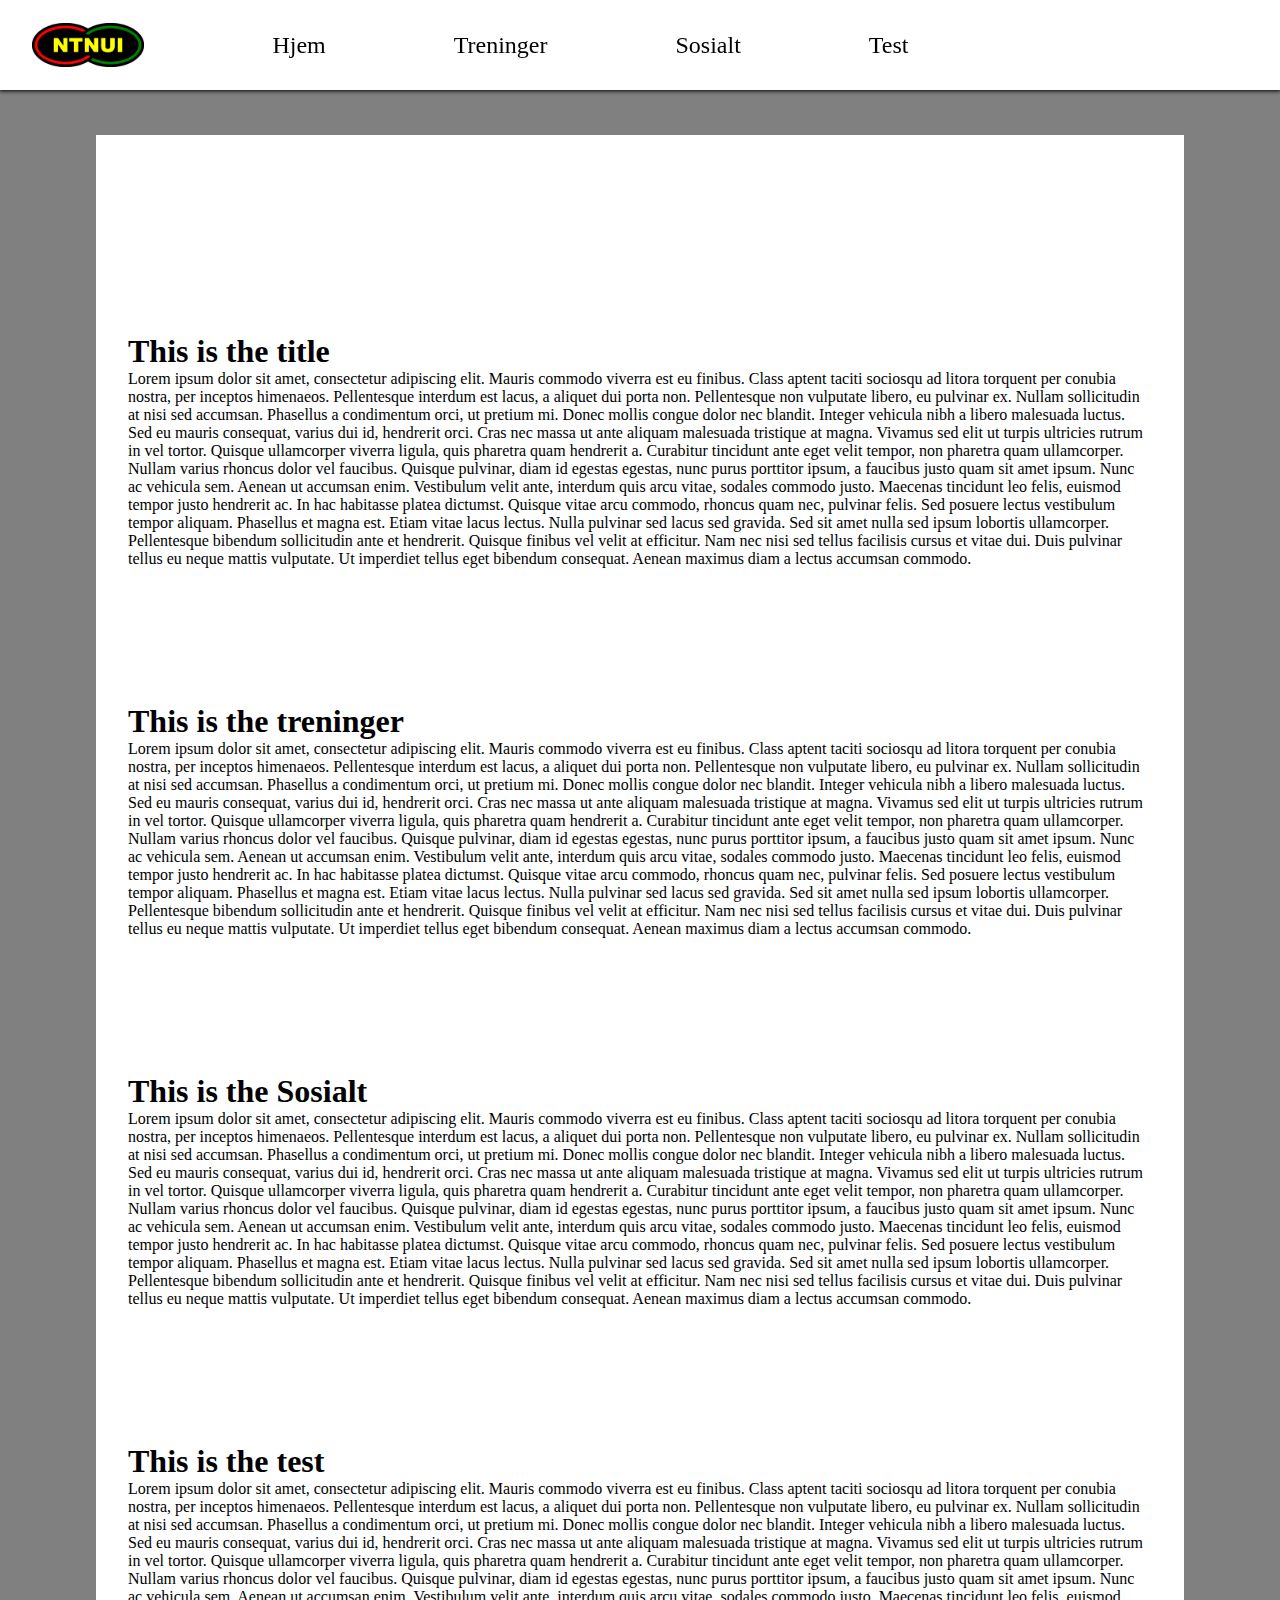
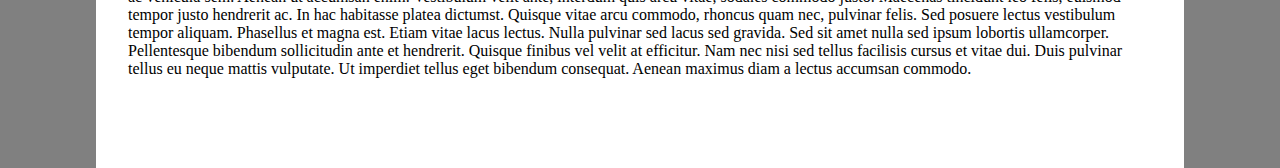
<file: mockup/index.html>
<DOCTYPE html>
<html>
  <head>
    <meta charset="utf-8">
    <title> NTNUI Sprint </title>
    <meta name="description" content="ntnui sprint demo">
    <meta name="author" content="Geromath">

    <link rel="stylesheet" href="css/style.css">
  </head>
  <body onscroll="myFunction()">
    <nav>
      <div id="navbar" class="nav-container">
        <div class="ntnui-logo">
          <a href="#"><img src="images/ntnui-logo-liten.gif" /></a>
        </div>
        <div class="element">
          <a href="#home" class="nav-link"> Hjem </a>
        </div>
        <div class="element">
          <a href="#exercises" class="nav-link"> Treninger </a>
        </div>
        <div class="element">
          <a href="#social" class="nav-link"> Sosialt </a>
        </div>
        <div class="element">
          <a href="#test" class="nav-link"> Test </a>
        </div>
      </div>
    </nav>
    <div class="container">
      <div id="home">
        <h1> This is the title </h1>
        <p>  Lorem ipsum dolor sit amet, consectetur adipiscing elit. Mauris commodo viverra est eu finibus. Class aptent taciti sociosqu ad litora torquent per conubia nostra, per inceptos himenaeos. Pellentesque interdum est lacus, a aliquet dui porta non. Pellentesque non vulputate libero, eu pulvinar ex. Nullam sollicitudin at nisi sed accumsan. Phasellus a condimentum orci, ut pretium mi. Donec mollis congue dolor nec blandit. Integer vehicula nibh a libero malesuada luctus. Sed eu mauris consequat, varius dui id, hendrerit orci. Cras nec massa ut ante aliquam malesuada tristique at magna. Vivamus sed elit ut turpis ultricies rutrum in vel tortor. Quisque ullamcorper viverra ligula, quis pharetra quam hendrerit a.

Curabitur tincidunt ante eget velit tempor, non pharetra quam ullamcorper. Nullam varius rhoncus dolor vel faucibus. Quisque pulvinar, diam id egestas egestas, nunc purus porttitor ipsum, a faucibus justo quam sit amet ipsum. Nunc ac vehicula sem. Aenean ut accumsan enim. Vestibulum velit ante, interdum quis arcu vitae, sodales commodo justo. Maecenas tincidunt leo felis, euismod tempor justo hendrerit ac. In hac habitasse platea dictumst.

Quisque vitae arcu commodo, rhoncus quam nec, pulvinar felis. Sed posuere lectus vestibulum tempor aliquam. Phasellus et magna est. Etiam vitae lacus lectus. Nulla pulvinar sed lacus sed gravida. Sed sit amet nulla sed ipsum lobortis ullamcorper. Pellentesque bibendum sollicitudin ante et hendrerit. Quisque finibus vel velit at efficitur. Nam nec nisi sed tellus facilisis cursus et vitae dui. Duis pulvinar tellus eu neque mattis vulputate. Ut imperdiet tellus eget bibendum consequat. Aenean maximus diam a lectus accumsan commodo.  </p>
      </div>
      <div id="exercises">
        <h1> This is the treninger </h1>
        <p>  Lorem ipsum dolor sit amet, consectetur adipiscing elit. Mauris commodo viverra est eu finibus. Class aptent taciti sociosqu ad litora torquent per conubia nostra, per inceptos himenaeos. Pellentesque interdum est lacus, a aliquet dui porta non. Pellentesque non vulputate libero, eu pulvinar ex. Nullam sollicitudin at nisi sed accumsan. Phasellus a condimentum orci, ut pretium mi. Donec mollis congue dolor nec blandit. Integer vehicula nibh a libero malesuada luctus. Sed eu mauris consequat, varius dui id, hendrerit orci. Cras nec massa ut ante aliquam malesuada tristique at magna. Vivamus sed elit ut turpis ultricies rutrum in vel tortor. Quisque ullamcorper viverra ligula, quis pharetra quam hendrerit a.

Curabitur tincidunt ante eget velit tempor, non pharetra quam ullamcorper. Nullam varius rhoncus dolor vel faucibus. Quisque pulvinar, diam id egestas egestas, nunc purus porttitor ipsum, a faucibus justo quam sit amet ipsum. Nunc ac vehicula sem. Aenean ut accumsan enim. Vestibulum velit ante, interdum quis arcu vitae, sodales commodo justo. Maecenas tincidunt leo felis, euismod tempor justo hendrerit ac. In hac habitasse platea dictumst.

Quisque vitae arcu commodo, rhoncus quam nec, pulvinar felis. Sed posuere lectus vestibulum tempor aliquam. Phasellus et magna est. Etiam vitae lacus lectus. Nulla pulvinar sed lacus sed gravida. Sed sit amet nulla sed ipsum lobortis ullamcorper. Pellentesque bibendum sollicitudin ante et hendrerit. Quisque finibus vel velit at efficitur. Nam nec nisi sed tellus facilisis cursus et vitae dui. Duis pulvinar tellus eu neque mattis vulputate. Ut imperdiet tellus eget bibendum consequat. Aenean maximus diam a lectus accumsan commodo.  </p>
      </div>
      <div id="social">
        <h1> This is the Sosialt </h1>
        <p>  Lorem ipsum dolor sit amet, consectetur adipiscing elit. Mauris commodo viverra est eu finibus. Class aptent taciti sociosqu ad litora torquent per conubia nostra, per inceptos himenaeos. Pellentesque interdum est lacus, a aliquet dui porta non. Pellentesque non vulputate libero, eu pulvinar ex. Nullam sollicitudin at nisi sed accumsan. Phasellus a condimentum orci, ut pretium mi. Donec mollis congue dolor nec blandit. Integer vehicula nibh a libero malesuada luctus. Sed eu mauris consequat, varius dui id, hendrerit orci. Cras nec massa ut ante aliquam malesuada tristique at magna. Vivamus sed elit ut turpis ultricies rutrum in vel tortor. Quisque ullamcorper viverra ligula, quis pharetra quam hendrerit a.

Curabitur tincidunt ante eget velit tempor, non pharetra quam ullamcorper. Nullam varius rhoncus dolor vel faucibus. Quisque pulvinar, diam id egestas egestas, nunc purus porttitor ipsum, a faucibus justo quam sit amet ipsum. Nunc ac vehicula sem. Aenean ut accumsan enim. Vestibulum velit ante, interdum quis arcu vitae, sodales commodo justo. Maecenas tincidunt leo felis, euismod tempor justo hendrerit ac. In hac habitasse platea dictumst.

Quisque vitae arcu commodo, rhoncus quam nec, pulvinar felis. Sed posuere lectus vestibulum tempor aliquam. Phasellus et magna est. Etiam vitae lacus lectus. Nulla pulvinar sed lacus sed gravida. Sed sit amet nulla sed ipsum lobortis ullamcorper. Pellentesque bibendum sollicitudin ante et hendrerit. Quisque finibus vel velit at efficitur. Nam nec nisi sed tellus facilisis cursus et vitae dui. Duis pulvinar tellus eu neque mattis vulputate. Ut imperdiet tellus eget bibendum consequat. Aenean maximus diam a lectus accumsan commodo. </p>
      </div>
      <div id="test">
        <h1> This is the test </h1>
        <p>  Lorem ipsum dolor sit amet, consectetur adipiscing elit. Mauris commodo viverra est eu finibus. Class aptent taciti sociosqu ad litora torquent per conubia nostra, per inceptos himenaeos. Pellentesque interdum est lacus, a aliquet dui porta non. Pellentesque non vulputate libero, eu pulvinar ex. Nullam sollicitudin at nisi sed accumsan. Phasellus a condimentum orci, ut pretium mi. Donec mollis congue dolor nec blandit. Integer vehicula nibh a libero malesuada luctus. Sed eu mauris consequat, varius dui id, hendrerit orci. Cras nec massa ut ante aliquam malesuada tristique at magna. Vivamus sed elit ut turpis ultricies rutrum in vel tortor. Quisque ullamcorper viverra ligula, quis pharetra quam hendrerit a.

Curabitur tincidunt ante eget velit tempor, non pharetra quam ullamcorper. Nullam varius rhoncus dolor vel faucibus. Quisque pulvinar, diam id egestas egestas, nunc purus porttitor ipsum, a faucibus justo quam sit amet ipsum. Nunc ac vehicula sem. Aenean ut accumsan enim. Vestibulum velit ante, interdum quis arcu vitae, sodales commodo justo. Maecenas tincidunt leo felis, euismod tempor justo hendrerit ac. In hac habitasse platea dictumst.

Quisque vitae arcu commodo, rhoncus quam nec, pulvinar felis. Sed posuere lectus vestibulum tempor aliquam. Phasellus et magna est. Etiam vitae lacus lectus. Nulla pulvinar sed lacus sed gravida. Sed sit amet nulla sed ipsum lobortis ullamcorper. Pellentesque bibendum sollicitudin ante et hendrerit. Quisque finibus vel velit at efficitur. Nam nec nisi sed tellus facilisis cursus et vitae dui. Duis pulvinar tellus eu neque mattis vulputate. Ut imperdiet tellus eget bibendum consequat. Aenean maximus diam a lectus accumsan commodo.  </p>
      </div>
    </div>
  </body>
</html>
</file>
<file: mockup/css/style.css>
body {
  margin: 0;
  background-color: grey;
}

.container {
  position: relative;
  background-color: white;
  width: 80%;
  margin: auto;
  margin-top: 15vh;
  padding: 7vh 2.5vw 10vh 2.5vw;
  min-height: 75vh;
  z-index: 0;
}

h1 {
  margin: 0;
  padding-top: 15vh;
}

p {
  margin: 0;
}

nav {
  background-color: white;
  position: fixed;
  width: 100%;
  top: 0;
  z-index: 9;
}


img {
  max-width: 100%;
  max-height: 5vh;
  object-fit: contain;
}

.nav-container{
  position: relative;
  display: flex;
  align-items: center;
  justify-content: flex-start;
  padding: 2.5vh 2.5vw 2.5vh 2.5vw;
  height: 5vh;
  box-shadow: 0px 0px 4px 1px black;
  z-index: 1;
}

.element {
  margin-right: 10vw;
  max-height: 5vh;
  font-size: 1.5em;
}

a {
  position: relative;
}

a:link, a:visited, a:hover {
    text-decoration: none;
    color: black;
}

.active::after {
  content: "";
  font-size: 2em;
  width: 2vw;
  height: 0.75vh;
  background-color: green;
  position: absolute;
  bottom: -1vh;
  left: 0vw;
}

.nav-link:hover::after {
  content: "";
  font-size: 2em;
  width: 2vw;
  height: 0.75vh;
  background-color: green;
  position: absolute;
  bottom: -1vh;
  left: 0vw;
}

.ntnui-logo {
  margin-right: 10vw;
  max-height: 5vh;
}
</file>
